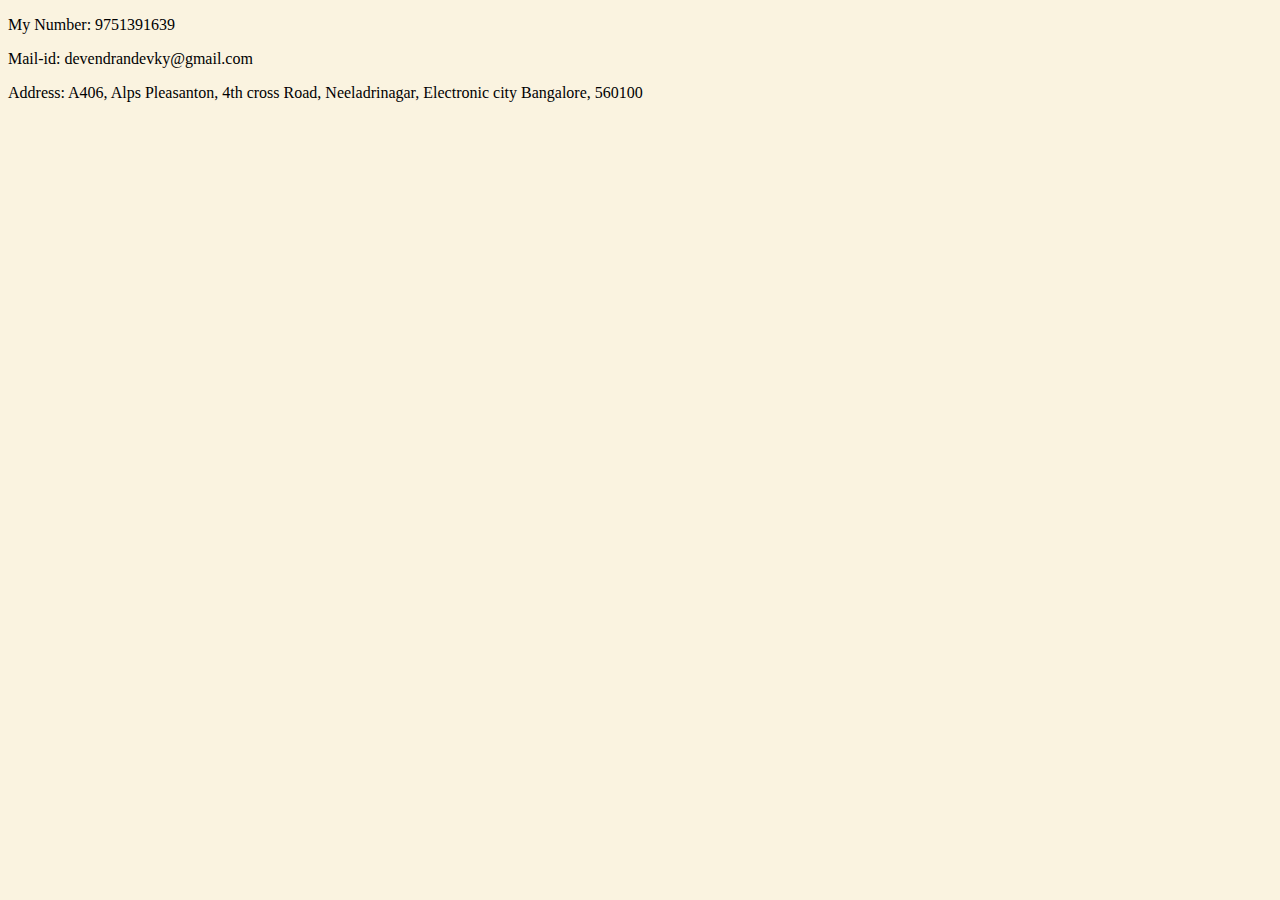
<file: contact.html>
<!DOCTYPE html>
<html lang="en" dir="ltr">
  <head>
    <meta charset="utf-8">
    <title>My contact</title>
    <link rel="stylesheet" href="css/style.css">
  </head>
  <body>
    <p>My Number: 9751391639</p>
    <p>Mail-id: devendrandevky@gmail.com</p>
    <p>Address: A406, Alps Pleasanton, 4th cross Road, Neeladrinagar,
      Electronic city
      Bangalore, 560100</p>

  </body>
</html>
</file>
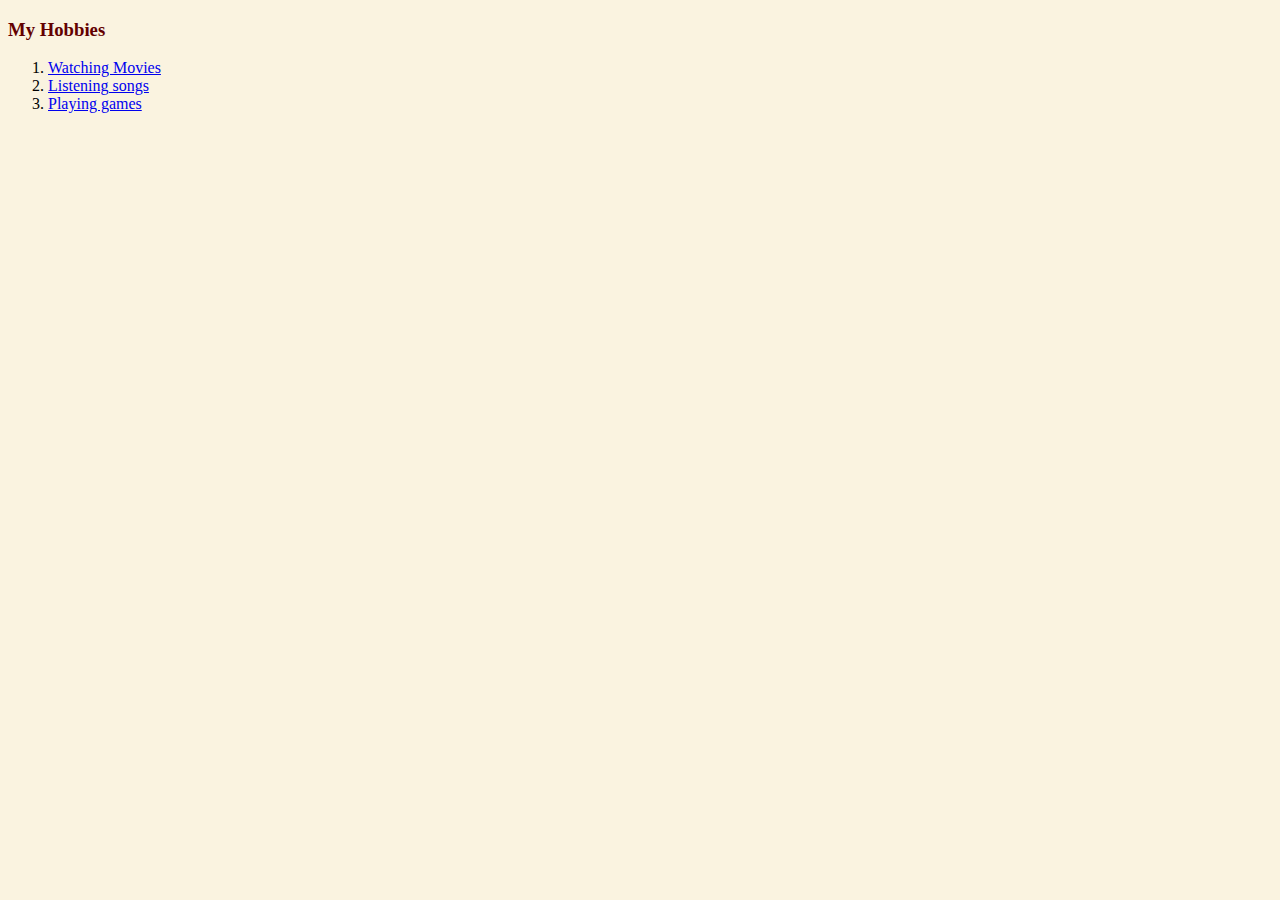
<file: hobbies.html>
<!DOCTYPE html>
<html lang="en" dir="ltr">
  <head>
    <meta charset="utf-8">
    <title>My hobbies</title>
    <link rel="stylesheet" href="css/style.css">
  </head>
  <body>
    <h3>My Hobbies</h3>
    <ol>
      <li><a href="https://www.netflix.com/browse/genre/34399/"> Watching Movies</a></li>
      <li> <a href="https://wynk.in/music">Listening songs</a></li>
      <li> <a href="https://www.wired.com/2009/08/simpleoutdoorplay/"> Playing games</a></li>

  </body>
</html>
</file>
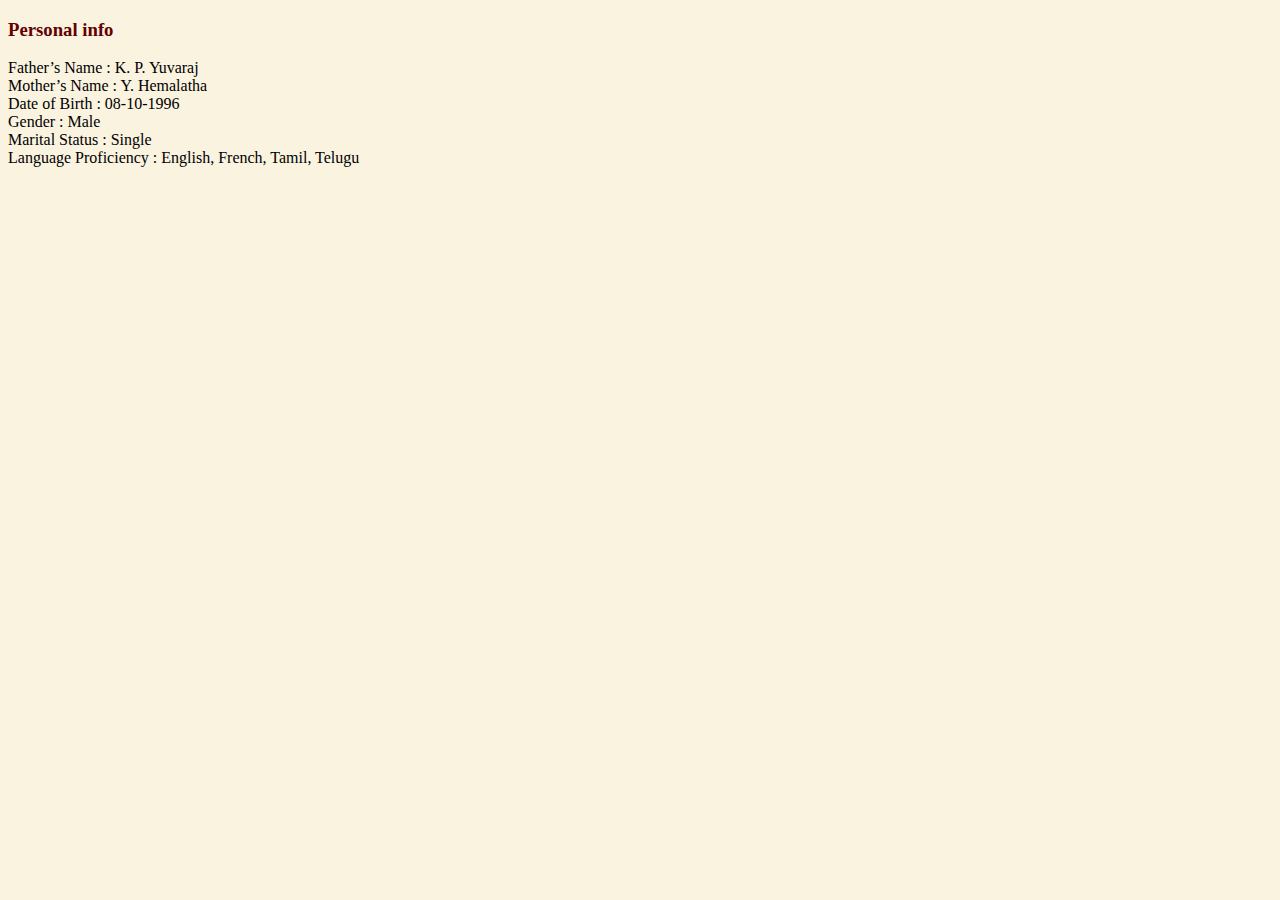
<file: personal info.html>
<!DOCTYPE html>
<html lang="en" dir="ltr">
  <head>
    <meta charset="utf-8">
    <h3>Personal info</h3>
    <link rel="stylesheet" href="css/style.css">
  </head>
  <body>
    <p>Father’s Name  :  K. P. Yuvaraj <br>

Mother’s Name :  Y. Hemalatha <br>
Date of Birth : 08-10-1996 <br>
Gender : Male <br>
Marital Status : Single <br>
Language Proficiency : English, French, Tamil, Telugu</p>

  </body>
</html>
</file>
<file: css/style.css>
body{
  background: #faf3e0
}
h1 {
  color: #630000
}
h3 {
  color: #630000
}
</file>
